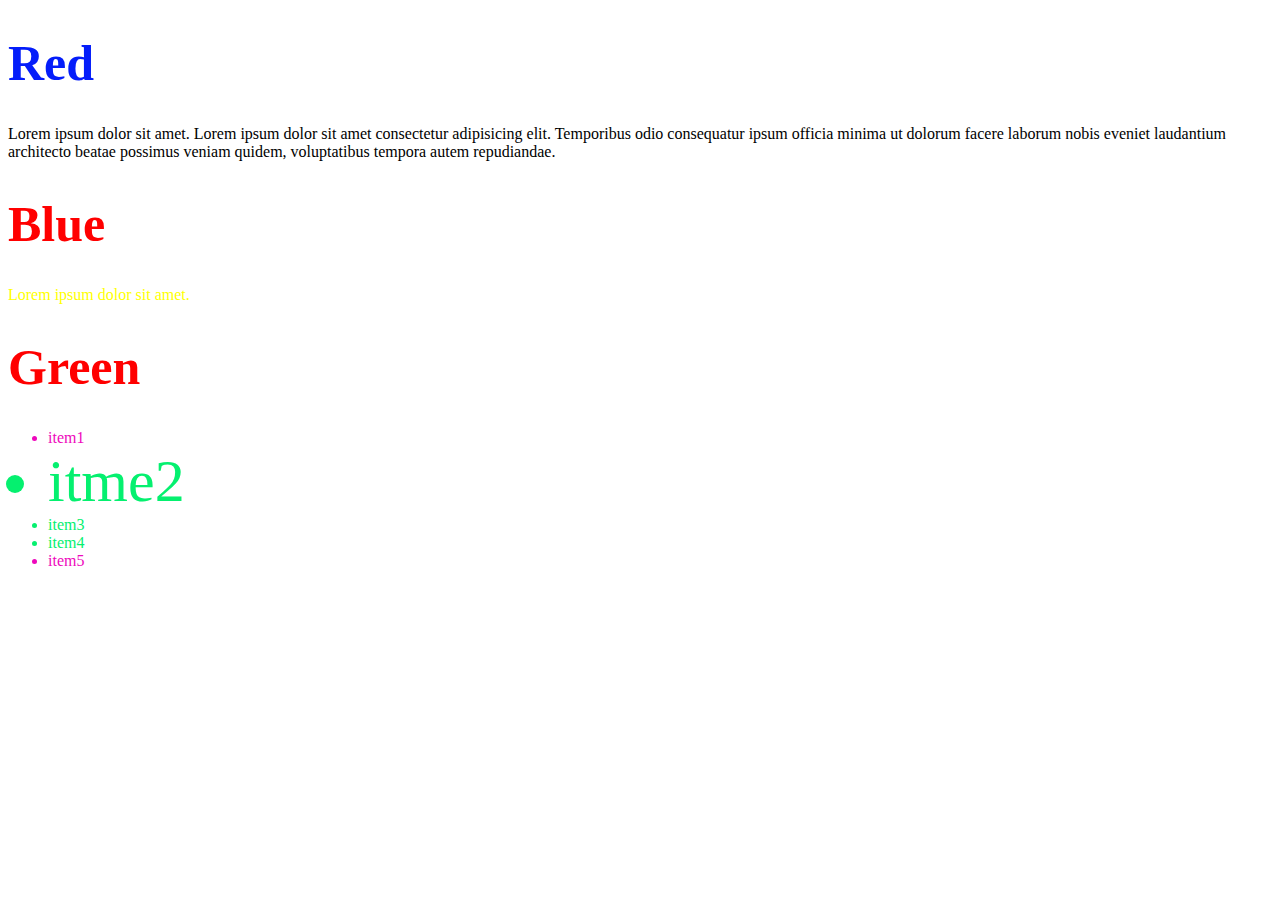
<file: index.html>
<!DOCTYPE html>
<html>
<head>
    <meta charset="UTF-8">
    <meta http-equiv="X-UA-Compatible" content="IE=edge">
    <meta name="viewport" content="width=device-width, initial-scale=1.0">
    <title>WebSite2022</title>
</head>
<!-- external -->
<link rel="stylesheet" type="text/css" href="style.css">
<!-- internal
 <style>
    h1 {
        color:rgb(255, 0, 0); 
        font-size: 50px;
    }

    #s2{
        color:rgb(255,255, 0);
    }
    
    .c1{
        color:rgb(238, 8, 188);
    }

    .c2{
        color:rgb(5, 240, 111);
    }

    .c2:hover{
        font-size: 60px;
    }
    .g2{
        font-size: 60px;
    }

</style> -->
<body>
    <header></header>
    <article>
        <section id="s1">
            <h1 style="color:rgb(4, 29, 250); font-size: 50px;">Red</h1>
            <p>Lorem ipsum dolor sit amet. Lorem ipsum dolor sit amet consectetur adipisicing elit. Temporibus odio consequatur ipsum officia minima ut dolorum facere laborum nobis eveniet laudantium architecto beatae possimus veniam quidem, voluptatibus tempora autem repudiandae.</p>
        </section>
        <section id="s2">
            <h1>Blue</h1>
            <p>Lorem ipsum dolor sit amet.</p>
        </section>
        <section id="s3">
            <h1>Green</h1>
            <ul>
                <li class="c1 ">item1</li>
                <li class="c2 g2">itme2</li>
                <li class="c2">item3</li>
                <li class="c2">item4</li>
                <li class="c1">item5</li>
            </ul>
        </section>
    </article>
</body>
</html>
</file>
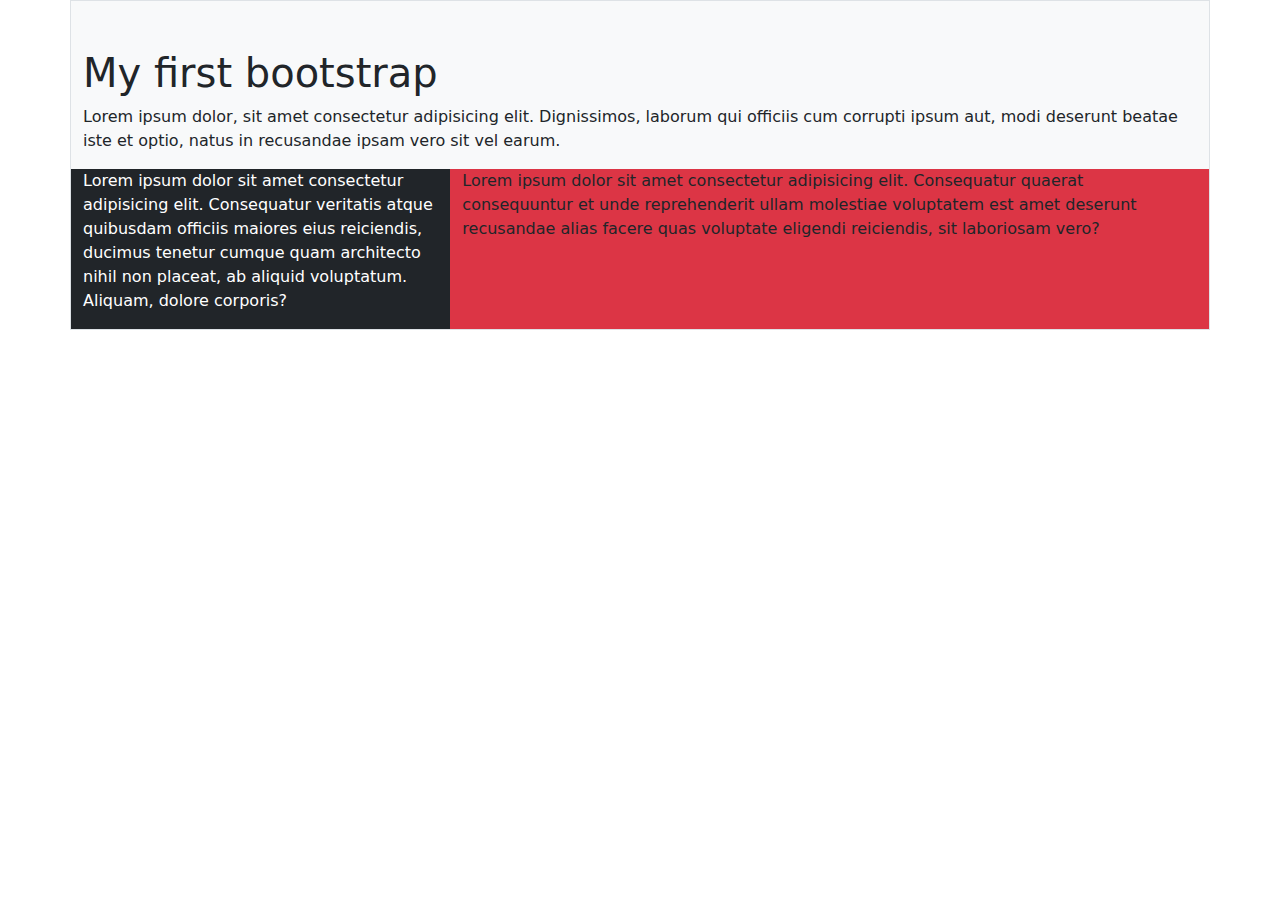
<file: bootstrap1.html>
<!DOCTYPE html>
<html lang="en">
<head>
    <meta charset="UTF-8">
    <meta http-equiv="X-UA-Compatible" content="IE=edge">
    <meta name="viewport" content="width=device-width, initial-scale=1.0">
    <title>Bootstrap 5 example 1</title>
    <!-- Latest compiled and minified CSS -->
    <link href="https://cdn.jsdelivr.net/npm/bootstrap@5.1.1/dist/css/bootstrap.min.css" rel="stylesheet">
    <!-- Latest compiled JavaScript -->
    <script src="https://cdn.jsdelivr.net/npm/bootstrap@5.1.1/dist/js/bootstrap.bundle.min.js"></script>
</head>
<body>
    <div class="container pt-5 bg-light border">
        <h1>My first bootstrap</h1>
        <p>Lorem ipsum dolor, sit amet consectetur adipisicing elit. Dignissimos, laborum qui officiis cum corrupti ipsum aut, modi deserunt beatae iste et optio, natus in recusandae ipsam vero sit vel earum.</p>

        <div class="row">
            <div class="col-12 col-md-6 col-lg-4 bg-dark text-white">
                <p>Lorem ipsum dolor sit amet consectetur adipisicing elit. Consequatur veritatis atque quibusdam officiis maiores eius reiciendis, ducimus tenetur cumque quam architecto nihil non placeat, ab aliquid voluptatum. Aliquam, dolore corporis?</p>
            </div>
            <div class="col-12 col-md-6 col-lg-8 bg-danger">
                <p>Lorem ipsum dolor sit amet consectetur adipisicing elit. Consequatur quaerat consequuntur et unde reprehenderit ullam molestiae voluptatem est amet deserunt recusandae alias facere quas voluptate eligendi reiciendis, sit laboriosam vero?</p>
            </div>
        </div>

    </div>
</body>
</html>
</file>
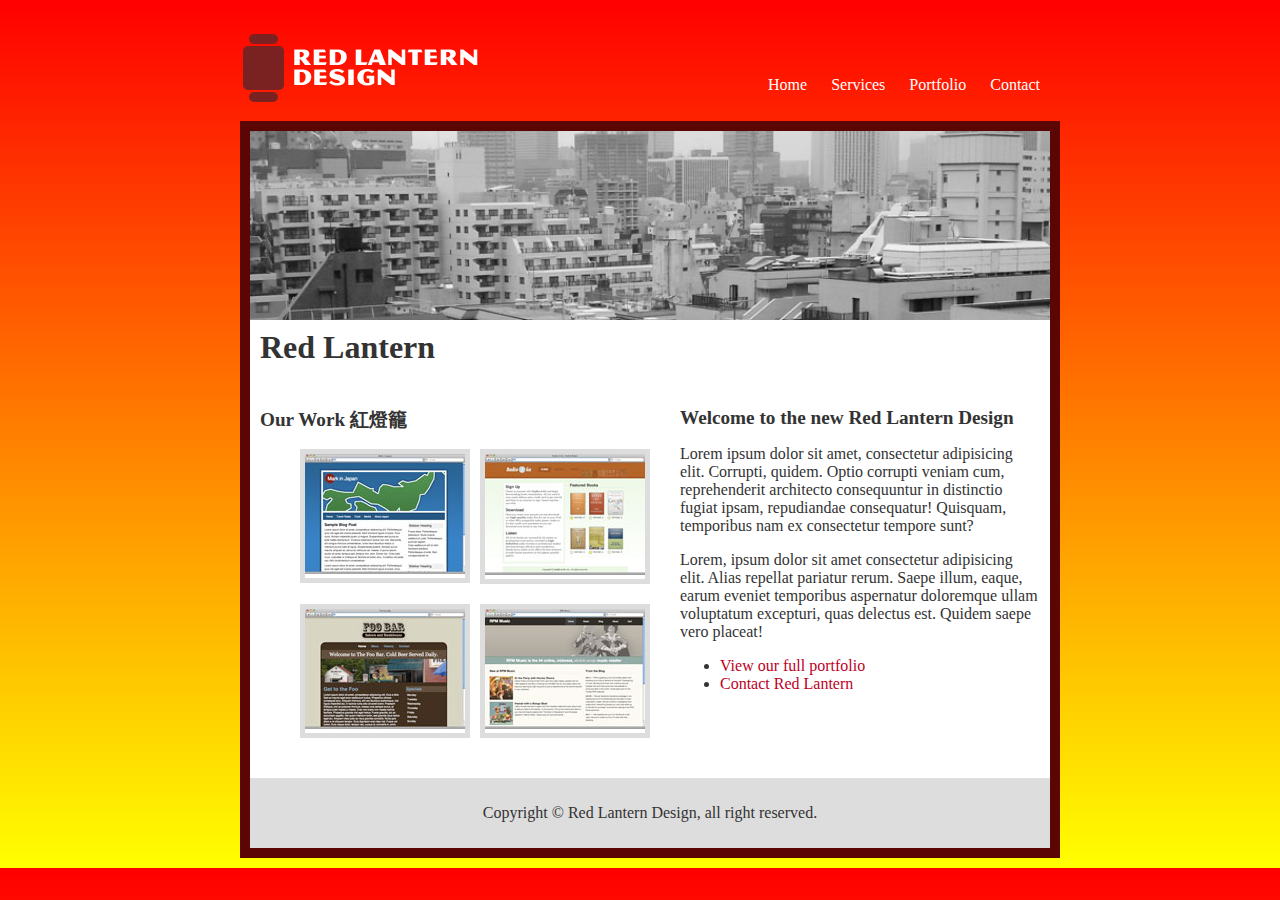
<file: ex1.html>
<!DOCTYPE html>
<html>
<head>
    <meta charset="UTF-8">
    <meta http-equiv="X-UA-Compatible" content="IE=edge">
    <meta name="viewport" content="width=device-width, initial-scale=1.0">
    <title>Red Lantern Design</title>
    <link rel="stylesheet" href="css/ex1.css">
</head>
<body>
    <header id="masthead">
        <img src="images\rl_logo.png" alt="">
        <ul id="nav">
            <li><a href="ex1.html">Home</a></li>
            <li><a href="#content">Services</a></li>
            <li><a href="portfolio.html" target="_blank">Portfolio</a></li>
            <li><a href="contact.html">Contact</a></li>
        </ul>
    </header>
   <article id="mainContent">
    <section id="titleBar">
        <img src="images/tokyo.jpg" alt="Tokyo building" >
        <h1>Red Lantern </h1>
    </section>
    <section id="content">
        <h2>Welcome to the new Red Lantern Design</h2>
        <p>Lorem ipsum dolor sit amet, consectetur adipisicing elit. Corrupti, quidem. Optio corrupti veniam cum, reprehenderit architecto consequuntur in distinctio fugiat ipsam, repudiandae consequatur! Quisquam, temporibus nam ex consectetur tempore sunt?</p>
        <p>Lorem, ipsum dolor sit amet consectetur adipisicing elit. Alias repellat pariatur rerum. Saepe illum, eaque, earum eveniet temporibus aspernatur doloremque ullam voluptatum excepturi, quas delectus est. Quidem saepe vero placeat!</p>
        <ul>
            <li><a href="#titleBar">View our full portfolio</a></li>
            <li><a href="contact.html">Contact Red Lantern</a></li>
        </ul>
    </section>
    <section id="sidebar">
        <h2>Our Work 紅燈籠</h2>
        <ul id="port">
            <li><img src="images/markinjapan.jpg" width="200px" alt=""></li>
            <li><img src="images/a2g.jpg" alt=""></li>
            <li><img src="images/foobar.jpg" alt=""></li>
            <li><img src="images/rpm.jpg" alt=""></li>
        </ul>
    </section>
    <footer>
        <p>Copyright &copy; Red Lantern Design, all right reserved.</p>
    </footer>
   </article>
</body>
</html>
</file>
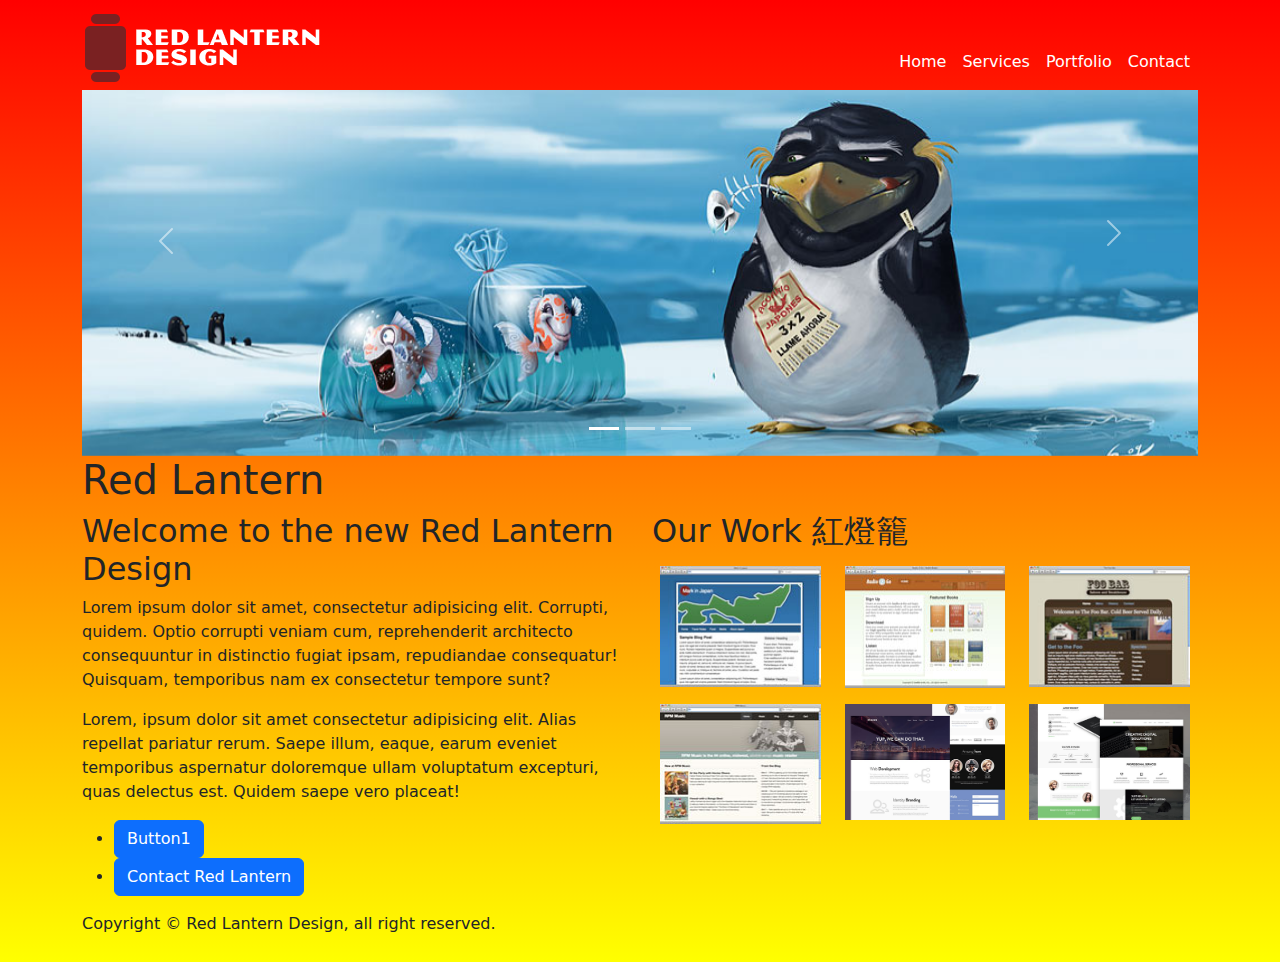
<file: ex1_bs5.html>
<!DOCTYPE html>
<html>

<head>
    <meta charset="UTF-8">
    <meta http-equiv="X-UA-Compatible" content="IE=edge">
    <meta name="viewport" content="width=device-width, initial-scale=1.0">
    <title>Red Lantern Design</title>
    <link rel="stylesheet" href="css/ex1_bs5.css">
    <!-- Latest compiled and minified CSS -->
    <link href="https://cdn.jsdelivr.net/npm/bootstrap@5.2.1/dist/css/bootstrap.min.css" rel="stylesheet">
    <!-- Latest compiled JavaScript -->
    <script src="https://cdn.jsdelivr.net/npm/bootstrap@5.2.1/dist/js/bootstrap.bundle.min.js"></script>
    <link rel="stylesheet" href="https://cdn.jsdelivr.net/npm/bootstrap-icons@1.5.0/font/bootstrap-icons.css">
</head>

<body>

    <div id="masthead" class="container">
        <img class="float-start" src="images\rl_logo.png" alt="">
        <nav class="navbar navbar-expand-sm float-end mt-4">
            <button class="navbar-toggler" type="button" data-bs-toggle="collapse" data-bs-target="#menu"><span
                    class="bi bi-x-diamond "></span></button>
            <div id="menu" class="collapse navbar-collapse">
                <ul class="navbar-nav">
                    <li class="nav-item"><a class="nav-link text-white" href="ex1.html">Home</a></li>
                    <li class="nav-item"><a class="nav-link text-white" href="#content">Services</a></li>
                    <li class="nav-item"><a class="nav-link text-white" href="portfolio.html"
                            target="_blank">Portfolio</a></li>
                    <li class="nav-item"><a class="nav-link text-white" href="contact.html">Contact</a></li>
                </ul>
            </div>
        </nav>
    </div>


    <div id="mainContent" class="container">
        <div id="titleBar">
            <div id="titleSlider" class="carousel slide" data-bs-ride="carousel">
                <div class="carousel-indicators">
                    <button type="button" data-bs-target="#titleSlider" data-bs-slide-to="0" class="active"></button>
                    <button type="button" data-bs-target="#titleSlider" data-bs-slide-to="1"></button>
                    <button type="button" data-bs-target="#titleSlider" data-bs-slide-to="2"></button>
                </div>
                <div class="carousel-inner">
                    <div class="carousel-item active">
                        <img class="w-100" src="images/header.jpg" alt="Tokyo building">
                    </div>
                    <div class="carousel-item">
                        <img class="w-100" src="images/header2.jpg" alt="Tokyo building">
                    </div>
                    <div class="carousel-item">
                        <img class="w-100" src="images/header3.jpg" alt="Tokyo building">
                    </div>
                </div>
                <!-- Left and right controls/icons -->
                <button class="carousel-control-prev mt-3" type="button" data-bs-target="#titleSlider" data-bs-slide="prev">
                    <span class="carousel-control-prev-icon"></span>
                </button>
                <button class="carousel-control-next" type="button" data-bs-target="#titleSlider" data-bs-slide="next">
                    <span class="carousel-control-next-icon"></span>
                </button>
            </div>
            <h1>Red Lantern </h1>
        </div>
        <div class="row">
            <section id="content" class="col-md-6 col-12">
                <h2>Welcome to the new Red Lantern Design</h2>
                <p>Lorem ipsum dolor sit amet, consectetur adipisicing elit. Corrupti, quidem. Optio corrupti veniam
                    cum,
                    reprehenderit architecto consequuntur in distinctio fugiat ipsam, repudiandae consequatur! Quisquam,
                    temporibus nam ex consectetur tempore sunt?</p>
                <p>Lorem, ipsum dolor sit amet consectetur adipisicing elit. Alias repellat pariatur rerum. Saepe illum,
                    eaque, earum eveniet temporibus aspernatur doloremque ullam voluptatum excepturi, quas delectus est.
                    Quidem saepe vero placeat!</p>
                <ul>
                    <li><button type="button" class="btn btn-primary" data-bs-toggle="modal"
                            data-bs-target="#myModal">Button1</button></li>
                    <li><button type="button" class="btn btn-primary" data-bs-toggle="offcanvas"
                            data-bs-target="#myCanvas">Contact Red Lantern</button></li>
                </ul>
            </section>
            <section id="sidebar" class="col-md-6 col-12">
                <h2>Our Work 紅燈籠</h2>

                <div id="port" class="row p-2 ">
                    <div class="col-md-4 col-sm-6 col-12 mb-3"><img class="w-100" src="images/markinjapan.jpg"></div>
                    <div class="col-md-4 col-sm-6 col-12 mb-3"><img class="w-100" src="images/a2g.jpg" alt=""></div>
                    <div class="col-md-4 col-sm-6 col-12 mb-3"><img class="w-100" src="images/foobar.jpg" alt=""></div>
                    <div class="col-md-4 col-sm-6 col-12 mb-3"><img class="w-100" src="images/rpm.jpg" alt=""></div>
                    <div class="col-md-4 col-sm-6 col-12 mb-3"><img class="img-fluid" src="images/escape.png" alt="">
                    </div>
                    <div class="col-md-4 col-sm-6 col-12 mb-3"><img class="img-fluid" src="images/treehouse.png" alt="">
                    </div>
                </div>
            </section>
        </div>
        <footer>
            <p>Copyright &copy; Red Lantern Design, all right reserved.</p>
        </footer>
    </div>


    <!-- The Modal -->
    <div class="modal" id="myModal">
        <div class="modal-dialog">
            <div class="modal-content">

                <!-- Modal div -->
                <div class="modal-div">
                    <h4 class="modal-title">Modal Heading</h4>
                    <button type="button" class="btn-close" data-bs-dismiss="modal"></button>
                </div>

                <!-- Modal body -->
                <div class="modal-body">
                    Modal body..
                </div>

                <!-- Modal footer -->
                <div class="modal-footer">
                    <button type="button" class="btn btn-danger" data-bs-dismiss="modal">Close</button>
                </div>

            </div>
        </div>
    </div>
    <!-- Offcanvas Sidebar -->
    <div class="offcanvas offcanvas-start" id="myCanvas">
        <div class="offcanvas-div">
            <h1 class="offcanvas-title">Heading</h1>
            <button type="button" class="btn-close text-reset" data-bs-dismiss="offcanvas"></button>
        </div>
        <div class="offcanvas-body">
            <p>Some text lorem ipsum.</p>
            <p>Some text lorem ipsum.</p>
            <button class="btn btn-secondary" type="button">A Button</button>
        </div>
    </div>
</body>

</html>
</file>
<file: style.css>
h1 {
    color:rgb(255, 0, 0); 
    font-size: 50px;
}

#s2{
    color:rgb(255,255, 0);
}

.c1{
    color:rgb(238, 8, 188);
}

.c2{
    color:rgb(5, 240, 111);
}

.c2:hover{
    font-size: 60px;
}
.g2{
    font-size: 60px;
}
</file>
<file: css/ex1.css>
body {
    width: 800px;
    /* background: #bd001f url('../images/body_bg.gif') repeat-x top; */
    background-image: linear-gradient(#f00, #ff0 );
    font-family: Microsoft JhengHei;
    font-size: 16px;
    color: #333;
    margin: 0px auto;
    margin-top: 10px;
    padding: 10px;
}
 
ul {
    list-style-type: none;
}

h1{
    font-size: 2em;
    margin: 5px 10px;
}

#nav {
    float: right;
    padding-top: 30px;
}

#nav li {
    display: inline;
    margin: 0 0 0 20px;
    color: #fff;
}

a{
    color: #fff;
    text-decoration: none;
}
 
a:hover{
    color: #bd001f;
}

a:visited{
    color:black;
}

header, #masthead{
    margin: 0 auto;
    margin-top: 10px;
    width: 800px;
}

#mainContent{
    width: 800px;
    background: #fff;
    border: 10px solid #5c0505;
    margin-top: 10px;
}

#mainContent img{
    width: 100%;
}

#mainContent h2{
    font-size: 1.2em;
}

#content{
   width: 360px;
   margin: 10px 0px;
   padding: 10px;
   float: right;
}

#content ul{
    list-style:disc;
}
#content li a{
    color: #bd001f;
}
#sidebar{
    width: 400px;
    margin: 10px 0px;
    padding: 10px;
    float: left;
}

#port ul{
    list-style-type: none;
}

#port li{
    display: inline;
    margin: 0 10px 20px 0;
    float: left;
    border: 5px solid #ddd;
    
}

footer{
    background: #ddd;
    text-align: center;
    clear:both;
    padding: 10px;
}
</file>
<file: css/ex1_bs5.css>
body {
    /* background: #bd001f url('../images/body_bg.gif') repeat-x top; */
    background-image: linear-gradient(#f00, #ff0 );
    font-family: Microsoft JhengHei;
    font-size: 16px;
    color: #333;
    margin: 0px auto;
    margin-top: 10px;
    padding: 10px;
}
</file>
